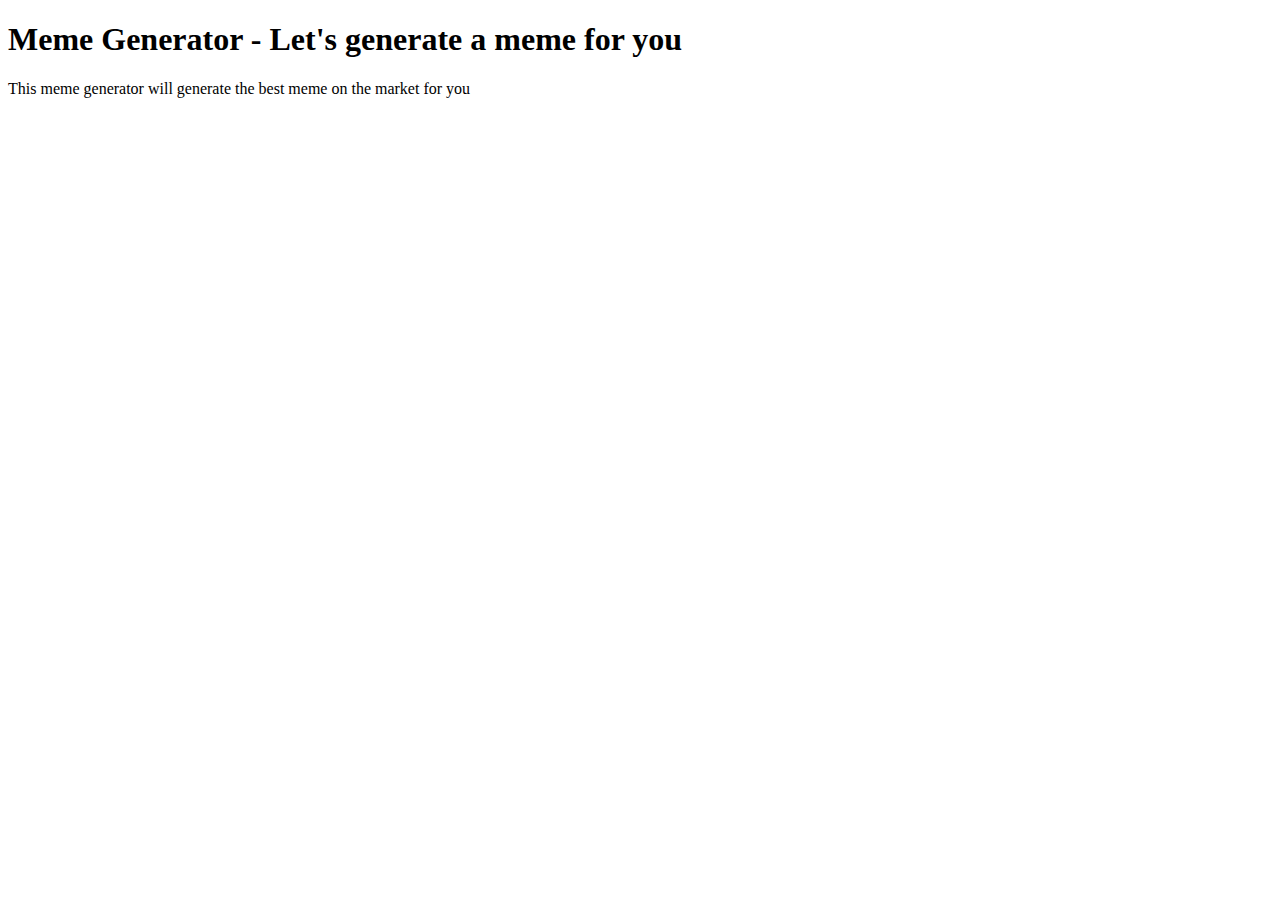
<file: learn_python/flask_practice/templates/index.html>
<!DOCTYPE html>

<html lang="en">

    <head>
        <meta name="viewport" content="width=device-width, initial-scale=1.0">
        <meta charset="UTF8">
        <title>Meme Generator - HarryMemes</title>
    </head>

    <body>
        <h1>Meme Generator - Let's generate a meme for you</h1>
        <p>
            This meme generator will generate the best meme on the market for you
        </p>
    </body>
</html>
</file>
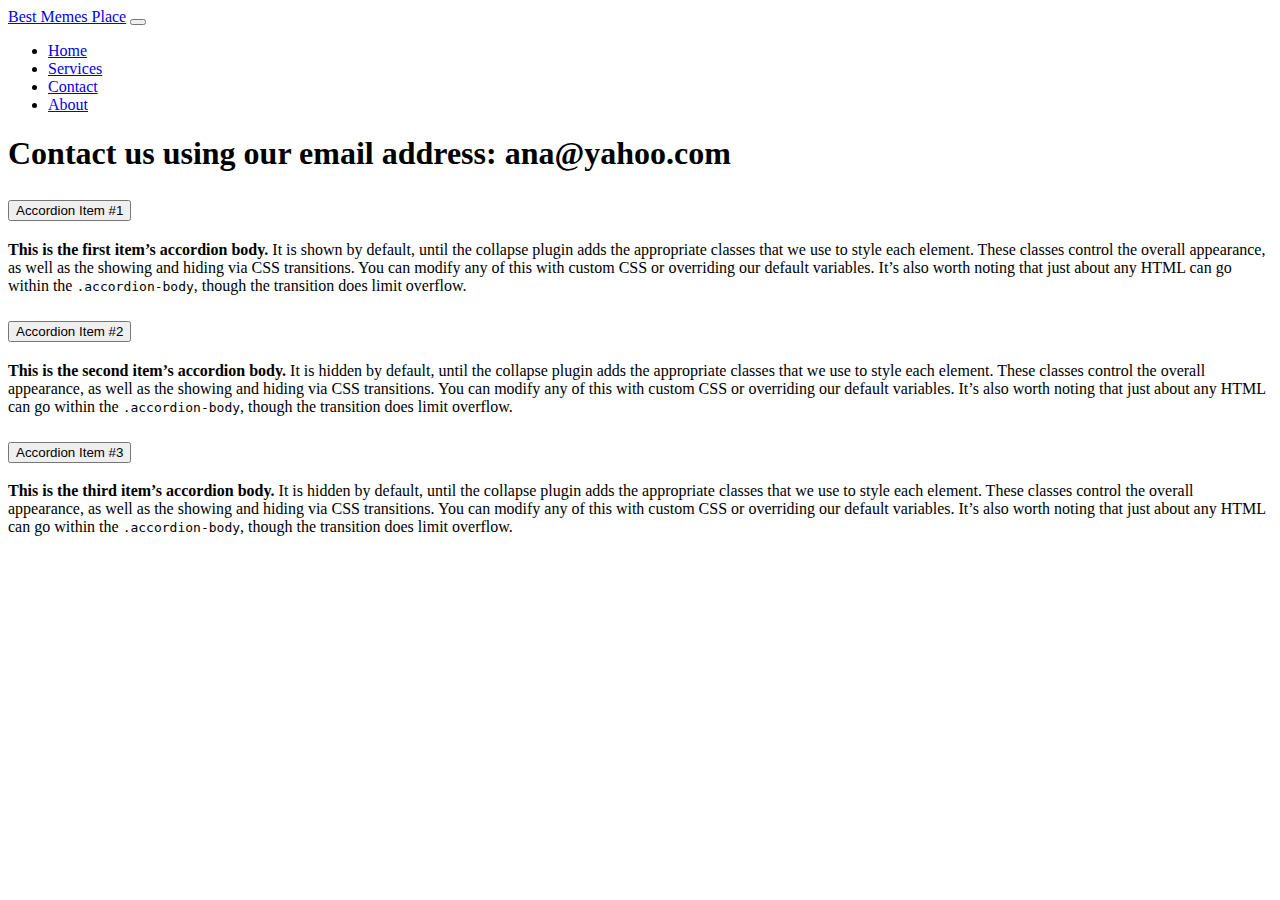
<file: learn_python/flask_practice/templates/contact.html>
<!DOCTYPE html>

<html lang="en">

<head>
    <meta character="UTF-8">
    <meta name="viewport" content="width=device-width,initial=scale=1">
    <title>Contact Meme Generating Agency - Code with Ana</title>

     <link href="https://cdn.jsdelivr.net/npm/bootstrap@5.3.6/dist/css/bootstrap.min.css" rel="stylesheet" integrity="sha384-4Q6Gf2aSP4eDXB8Miphtr37CMZZQ5oXLH2yaXMJ2w8e2ZtHTl7GptT4jmndRuHDT" crossorigin="anonymous">
</head>

<body>
    <nav class="navbar navbar-expand-lg bg-body-tertiary">
        <div class="container-fluid">
            <a class="navbar-brand" href="#">Best Memes Place</a>
            <button class="navbar-toggler" type="button" data-bs-toggle="collapse"
                data-bs-target="#navbarSupportedContent" aria-controls="navbarSupportedContent" aria-expanded="false"
                aria-label="Toggle navigation">
                <span class="navbar-toggler-icon"></span>
            </button>
            <div class="collapse navbar-collapse" id="navbarSupportedContent">
                <ul class="navbar-nav me-auto mb-2 mb-lg-0">
                    <li class="nav-item">
                        <a class="nav-link" aria-current="page" href="/">Home</a>
                    </li>

                    <li class="nav-item">
                        <a class="nav-link" href="/services">Services</a>
                    </li>

                    <li class="nav-item">
                        <a class="nav-link active" href="/contact">Contact</a>
                    </li>

                    <li class="nav-item">
                        <a class="nav-link" href="/about">About</a>
                    </li>
                </ul>
            </div>
        </div>
    </nav>

    <div class="container my-4">
        <h1>Contact us using our email address: ana@yahoo.com</h1>
        <div class="accordion" id="accordionExample">
            <div class="accordion-item">
                <h2 class="accordion-header">
                    <button class="accordion-button" type="button" data-bs-toggle="collapse"
                        data-bs-target="#collapseOne" aria-expanded="true" aria-controls="collapseOne">
                        Accordion Item #1
                    </button>
                </h2>
                <div id="collapseOne" class="accordion-collapse collapse show" data-bs-parent="#accordionExample">
                    <div class="accordion-body">
                        <strong>This is the first item’s accordion body.</strong> It is shown by default, until the
                        collapse plugin adds the appropriate classes that we use to style each element. These classes
                        control the overall appearance, as well as the showing and hiding via CSS transitions. You can
                        modify any of this with custom CSS or overriding our default variables. It’s also worth noting
                        that just about any HTML can go within the <code>.accordion-body</code>, though the transition
                        does limit overflow.
                    </div>
                </div>
            </div>
            <div class="accordion-item">
                <h2 class="accordion-header">
                    <button class="accordion-button collapsed" type="button" data-bs-toggle="collapse"
                        data-bs-target="#collapseTwo" aria-expanded="false" aria-controls="collapseTwo">
                        Accordion Item #2
                    </button>
                </h2>
                <div id="collapseTwo" class="accordion-collapse collapse" data-bs-parent="#accordionExample">
                    <div class="accordion-body">
                        <strong>This is the second item’s accordion body.</strong> It is hidden by default, until the
                        collapse plugin adds the appropriate classes that we use to style each element. These classes
                        control the overall appearance, as well as the showing and hiding via CSS transitions. You can
                        modify any of this with custom CSS or overriding our default variables. It’s also worth noting
                        that just about any HTML can go within the <code>.accordion-body</code>, though the transition
                        does limit overflow.
                    </div>
                </div>
            </div>
            <div class="accordion-item">
                <h2 class="accordion-header">
                    <button class="accordion-button collapsed" type="button" data-bs-toggle="collapse"
                        data-bs-target="#collapseThree" aria-expanded="false" aria-controls="collapseThree">
                        Accordion Item #3
                    </button>
                </h2>
                <div id="collapseThree" class="accordion-collapse collapse" data-bs-parent="#accordionExample">
                    <div class="accordion-body">
                        <strong>This is the third item’s accordion body.</strong> It is hidden by default, until the
                        collapse plugin adds the appropriate classes that we use to style each element. These classes
                        control the overall appearance, as well as the showing and hiding via CSS transitions. You can
                        modify any of this with custom CSS or overriding our default variables. It’s also worth noting
                        that just about any HTML can go within the <code>.accordion-body</code>, though the transition
                        does limit overflow.
                    </div>
                </div>
            </div>
        </div>
    </div>

     <!-- Script for bootstrap  -->
    <script src="https://cdn.jsdelivr.net/npm/bootstrap@5.3.6/dist/js/bootstrap.bundle.min.js" integrity="sha384-j1CDi7MgGQ12Z7Qab0qlWQ/Qqz24Gc6BM0thvEMVjHnfYGF0rmFCozFSxQBxwHKO" crossorigin="anonymous"></script>

</body>

</html>
</file>
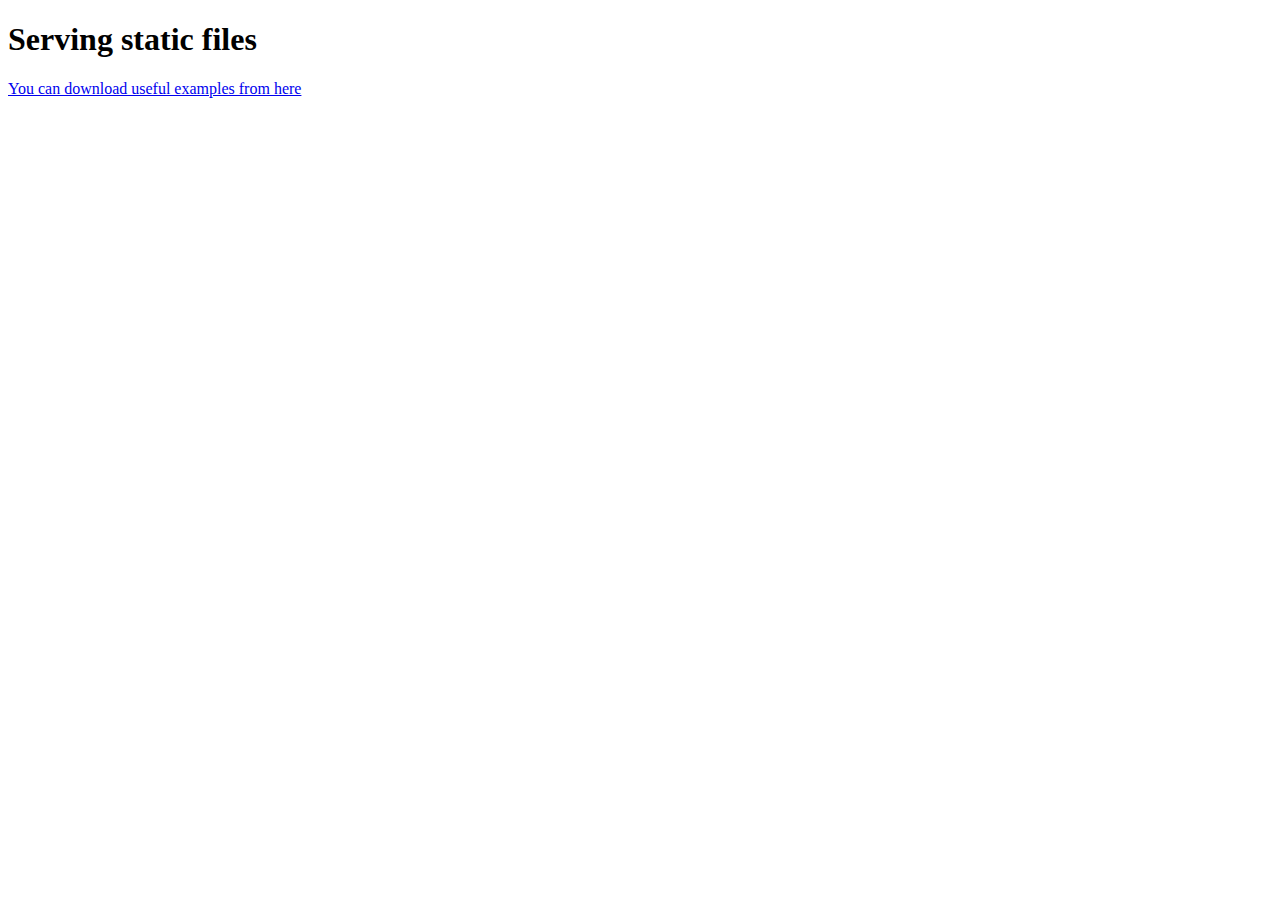
<file: learn_python/flask_practice/templates/index_3.html>
<!DOCTYPE html>

<html lang="en">

    <head>
        <meta name="viewport" content="width=device-width, initial-scale=1.0">
        <meta charset="UTF8">
        <title>Static files</title>
    </head>

    <body>
       <h1>Serving static files</h1>
       <a href="/static/flask_serving_static.zip">You can download useful examples from here</a>
    </body>
</html>
</file>
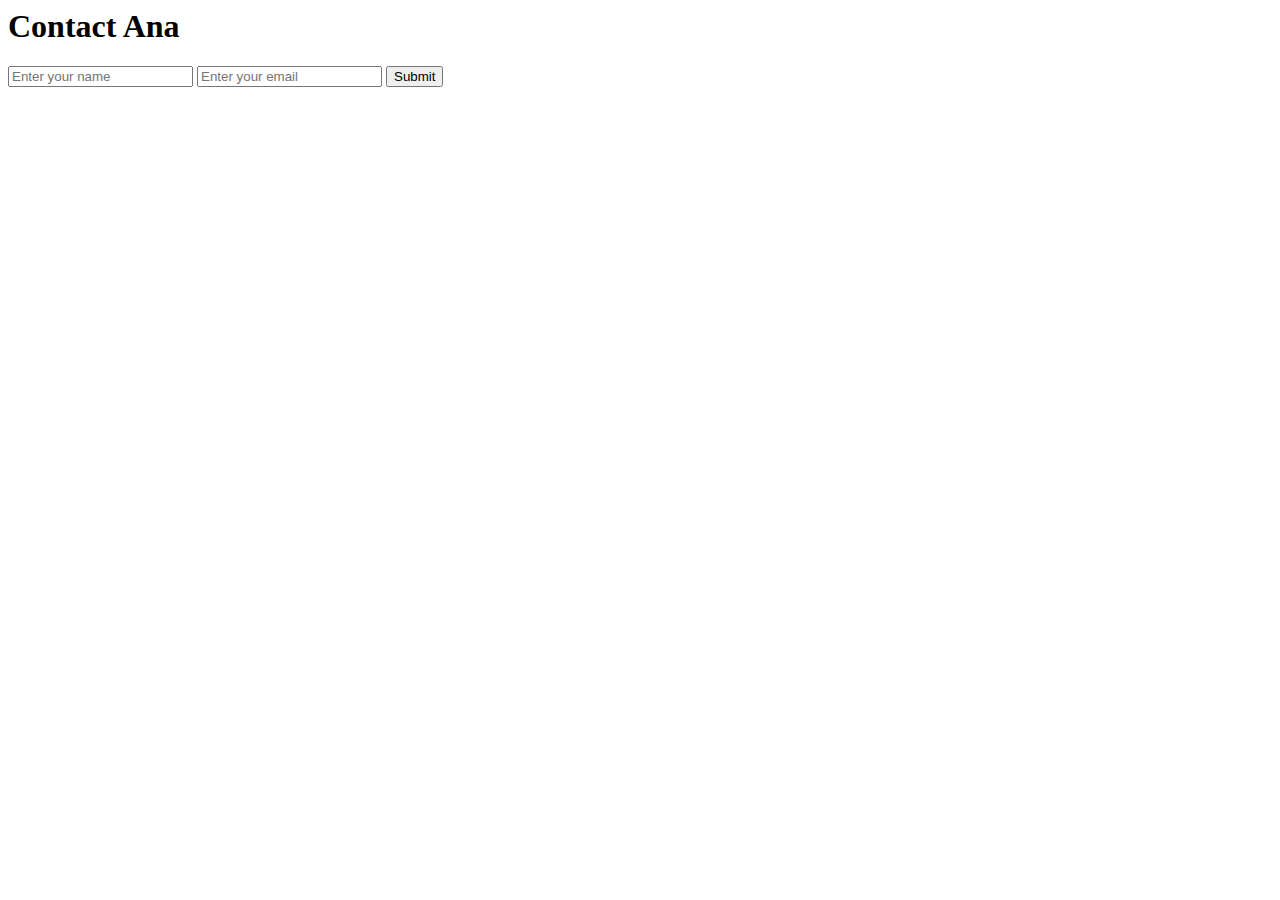
<file: learn_python/flask_practice/templates/index_4_form.html>
<html>
<head>
    <title>Forms Practice</title>
    <meta charset="utf-8">
</head>

<body>
    <h1>Contact Ana</h1>
    <div>
        <form action="/" method="POST">
            <input type="text" name="name" placeholder="Enter your name"/>
            <input type="email" name="email" placeholder="Enter your email"/>
            <input type="submit" value="Submit"/>
        </form>
    </div>
</body>

</html>
</file>
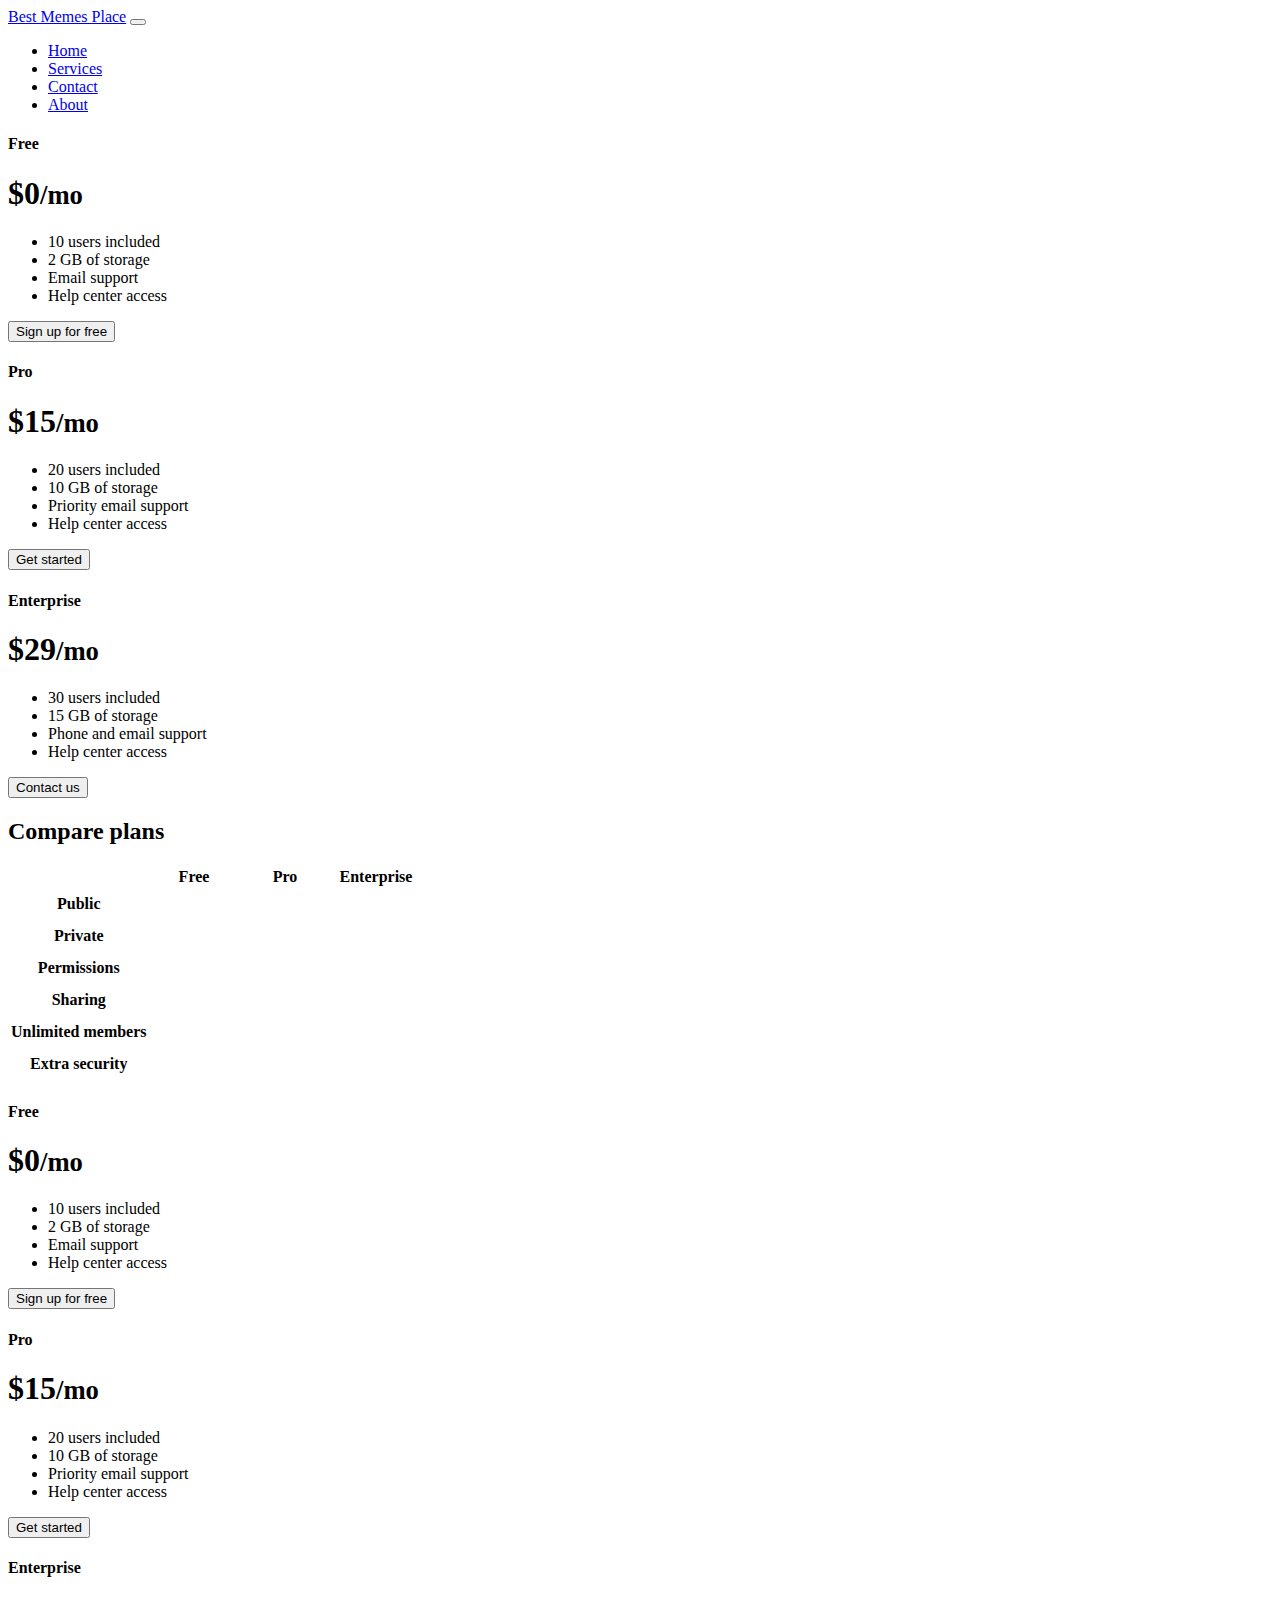
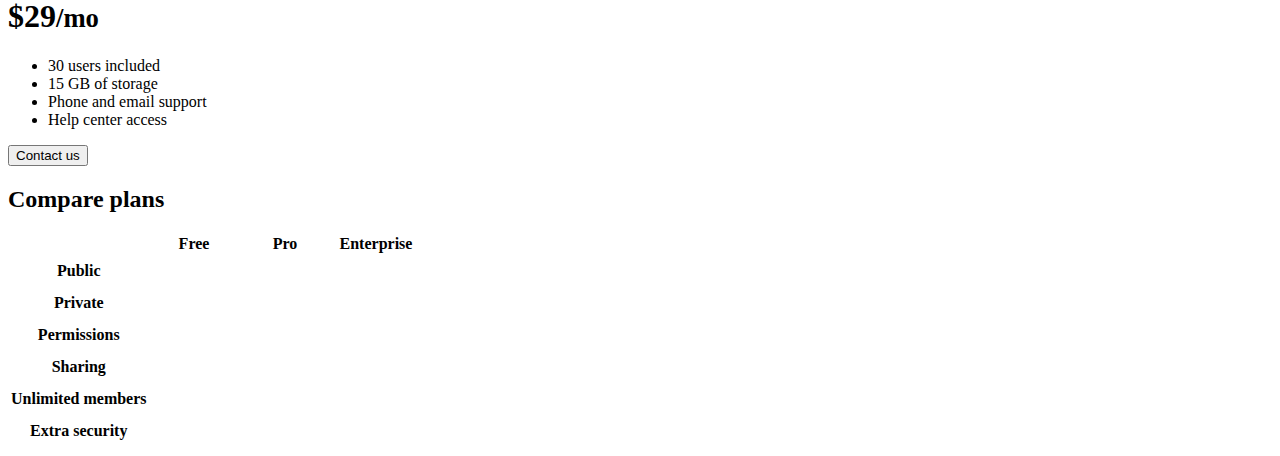
<file: learn_python/flask_practice/templates/services.html>
<!DOCTYPE html>

<html lang="en">

<head>
    <meta character="UTF-8">
    <meta name="viewport" content="width=device-width,initial=scale=1">
    <title>Services Meme Generating Agency - Code with Ana</title>

    <link href="https://cdn.jsdelivr.net/npm/bootstrap@5.3.6/dist/css/bootstrap.min.css" rel="stylesheet"
        integrity="sha384-4Q6Gf2aSP4eDXB8Miphtr37CMZZQ5oXLH2yaXMJ2w8e2ZtHTl7GptT4jmndRuHDT" crossorigin="anonymous">
</head>

<body>
    <nav class="navbar navbar-expand-lg bg-body-tertiary">
        <div class="container-fluid">
            <a class="navbar-brand" href="#">Best Memes Place</a>
            <button class="navbar-toggler" type="button" data-bs-toggle="collapse"
                data-bs-target="#navbarSupportedContent" aria-controls="navbarSupportedContent" aria-expanded="false"
                aria-label="Toggle navigation">
                <span class="navbar-toggler-icon"></span>
            </button>
            <div class="collapse navbar-collapse" id="navbarSupportedContent">
                <ul class="navbar-nav me-auto mb-2 mb-lg-0">
                    <li class="nav-item">
                        <a class="nav-link" aria-current="page" href="/">Home</a>
                    </li>

                    <li class="nav-item">
                        <a class="nav-link active" href="/services">Services</a>
                    </li>

                    <li class="nav-item">
                        <a class="nav-link" href="/contact">Contact</a>
                    </li>
                    <li class="nav-item">
                        <a class="nav-link" href="/about">About</a>
                    </li>
                </ul>
            </div>
        </div>
    </nav>

    <main>
        <div class="row row-cols-1 row-cols-md-3 mb-3 text-center">
            <div class="col">
                <div class="card mb-4 rounded-3 shadow-sm">
                    <div class="card-header py-3">
                        <h4 class="my-0 fw-normal">Free</h4>
                    </div>
                    <div class="card-body">
                        <h1 class="card-title pricing-card-title">
                            $0<small class="text-body-secondary fw-light">/mo</small>
                        </h1>
                        <ul class="list-unstyled mt-3 mb-4">
                            <li>10 users included</li>
                            <li>2 GB of storage</li>
                            <li>Email support</li>
                            <li>Help center access</li>
                        </ul>
                        <button type="button" class="w-100 btn btn-lg btn-outline-primary">
                            Sign up for free
                        </button>
                    </div>
                </div>
            </div>
            <div class="col">
                <div class="card mb-4 rounded-3 shadow-sm">
                    <div class="card-header py-3">
                        <h4 class="my-0 fw-normal">Pro</h4>
                    </div>
                    <div class="card-body">
                        <h1 class="card-title pricing-card-title">
                            $15<small class="text-body-secondary fw-light">/mo</small>
                        </h1>
                        <ul class="list-unstyled mt-3 mb-4">
                            <li>20 users included</li>
                            <li>10 GB of storage</li>
                            <li>Priority email support</li>
                            <li>Help center access</li>
                        </ul>
                        <button type="button" class="w-100 btn btn-lg btn-primary">
                            Get started
                        </button>
                    </div>
                </div>
            </div>
            <div class="col">
                <div class="card mb-4 rounded-3 shadow-sm border-primary">
                    <div class="card-header py-3 text-bg-primary border-primary">
                        <h4 class="my-0 fw-normal">Enterprise</h4>
                    </div>
                    <div class="card-body">
                        <h1 class="card-title pricing-card-title">
                            $29<small class="text-body-secondary fw-light">/mo</small>
                        </h1>
                        <ul class="list-unstyled mt-3 mb-4">
                            <li>30 users included</li>
                            <li>15 GB of storage</li>
                            <li>Phone and email support</li>
                            <li>Help center access</li>
                        </ul>
                        <button type="button" class="w-100 btn btn-lg btn-primary">
                            Contact us
                        </button>
                    </div>
                </div>
            </div>
        </div>
        <h2 class="display-6 text-center mb-4">Compare plans</h2>
        <div class="table-responsive">
            <table class="table text-center">
                <thead>
                    <tr>
                        <th style="width: 34%"></th>
                        <th style="width: 22%">Free</th>
                        <th style="width: 22%">Pro</th>
                        <th style="width: 22%">Enterprise</th>
                    </tr>
                </thead>
                <tbody>
                    <tr>
                        <th scope="row" class="text-start">Public</th>
                        <td>
                            <svg class="bi" width="24" height="24" role="img" aria-label="Included">
                                <use xlink:href="#check"></use>
                            </svg>
                        </td>
                        <td>
                            <svg class="bi" width="24" height="24" role="img" aria-label="Included">
                                <use xlink:href="#check"></use>
                            </svg>
                        </td>
                        <td>
                            <svg class="bi" width="24" height="24" role="img" aria-label="Included">
                                <use xlink:href="#check"></use>
                            </svg>
                        </td>
                    </tr>
                    <tr>
                        <th scope="row" class="text-start">Private</th>
                        <td></td>
                        <td>
                            <svg class="bi" width="24" height="24" role="img" aria-label="Included">
                                <use xlink:href="#check"></use>
                            </svg>
                        </td>
                        <td>
                            <svg class="bi" width="24" height="24" role="img" aria-label="Included">
                                <use xlink:href="#check"></use>
                            </svg>
                        </td>
                    </tr>
                </tbody>
                <tbody>
                    <tr>
                        <th scope="row" class="text-start">Permissions</th>
                        <td>
                            <svg class="bi" width="24" height="24" role="img" aria-label="Included">
                                <use xlink:href="#check"></use>
                            </svg>
                        </td>
                        <td>
                            <svg class="bi" width="24" height="24" role="img" aria-label="Included">
                                <use xlink:href="#check"></use>
                            </svg>
                        </td>
                        <td>
                            <svg class="bi" width="24" height="24" role="img" aria-label="Included">
                                <use xlink:href="#check"></use>
                            </svg>
                        </td>
                    </tr>
                    <tr>
                        <th scope="row" class="text-start">Sharing</th>
                        <td></td>
                        <td>
                            <svg class="bi" width="24" height="24" role="img" aria-label="Included">
                                <use xlink:href="#check"></use>
                            </svg>
                        </td>
                        <td>
                            <svg class="bi" width="24" height="24" role="img" aria-label="Included">
                                <use xlink:href="#check"></use>
                            </svg>
                        </td>
                    </tr>
                    <tr>
                        <th scope="row" class="text-start">Unlimited members</th>
                        <td></td>
                        <td>
                            <svg class="bi" width="24" height="24" role="img" aria-label="Included">
                                <use xlink:href="#check"></use>
                            </svg>
                        </td>
                        <td>
                            <svg class="bi" width="24" height="24" role="img" aria-label="Included">
                                <use xlink:href="#check"></use>
                            </svg>
                        </td>
                    </tr>
                    <tr>
                        <th scope="row" class="text-start">Extra security</th>
                        <td></td>
                        <td></td>
                        <td>
                            <svg class="bi" width="24" height="24" role="img" aria-label="Included">
                                <use xlink:href="#check"></use>
                            </svg>
                        </td>
                    </tr>
                </tbody>
            </table>
        </div>
    </main>

    <div class="container my-4">

        <main>
            <div class="row row-cols-1 row-cols-md-3 mb-3 text-center">
                <div class="col">
                    <div class="card mb-4 rounded-3 shadow-sm">
                        <div class="card-header py-3">
                            <h4 class="my-0 fw-normal">Free</h4>
                        </div>
                        <div class="card-body">
                            <h1 class="card-title pricing-card-title">
                                $0<small class="text-body-secondary fw-light">/mo</small>
                            </h1>
                            <ul class="list-unstyled mt-3 mb-4">
                                <li>10 users included</li>
                                <li>2 GB of storage</li>
                                <li>Email support</li>
                                <li>Help center access</li>
                            </ul>
                            <button type="button" class="w-100 btn btn-lg btn-outline-primary">
                                Sign up for free
                            </button>
                        </div>
                    </div>
                </div>
                <div class="col">
                    <div class="card mb-4 rounded-3 shadow-sm">
                        <div class="card-header py-3">
                            <h4 class="my-0 fw-normal">Pro</h4>
                        </div>
                        <div class="card-body">
                            <h1 class="card-title pricing-card-title">
                                $15<small class="text-body-secondary fw-light">/mo</small>
                            </h1>
                            <ul class="list-unstyled mt-3 mb-4">
                                <li>20 users included</li>
                                <li>10 GB of storage</li>
                                <li>Priority email support</li>
                                <li>Help center access</li>
                            </ul>
                            <button type="button" class="w-100 btn btn-lg btn-primary">
                                Get started
                            </button>
                        </div>
                    </div>
                </div>
                <div class="col">
                    <div class="card mb-4 rounded-3 shadow-sm border-primary">
                        <div class="card-header py-3 text-bg-primary border-primary">
                            <h4 class="my-0 fw-normal">Enterprise</h4>
                        </div>
                        <div class="card-body">
                            <h1 class="card-title pricing-card-title">
                                $29<small class="text-body-secondary fw-light">/mo</small>
                            </h1>
                            <ul class="list-unstyled mt-3 mb-4">
                                <li>30 users included</li>
                                <li>15 GB of storage</li>
                                <li>Phone and email support</li>
                                <li>Help center access</li>
                            </ul>
                            <button type="button" class="w-100 btn btn-lg btn-primary">
                                Contact us
                            </button>
                        </div>
                    </div>
                </div>
            </div>
            <h2 class="display-6 text-center mb-4">Compare plans</h2>
            <div class="table-responsive">
                <table class="table text-center">
                    <thead>
                        <tr>
                            <th style="width: 34%"></th>
                            <th style="width: 22%">Free</th>
                            <th style="width: 22%">Pro</th>
                            <th style="width: 22%">Enterprise</th>
                        </tr>
                    </thead>
                    <tbody>
                        <tr>
                            <th scope="row" class="text-start">Public</th>
                            <td>
                                <svg class="bi" width="24" height="24" role="img" aria-label="Included">
                                    <use xlink:href="#check"></use>
                                </svg>
                            </td>
                            <td>
                                <svg class="bi" width="24" height="24" role="img" aria-label="Included">
                                    <use xlink:href="#check"></use>
                                </svg>
                            </td>
                            <td>
                                <svg class="bi" width="24" height="24" role="img" aria-label="Included">
                                    <use xlink:href="#check"></use>
                                </svg>
                            </td>
                        </tr>
                        <tr>
                            <th scope="row" class="text-start">Private</th>
                            <td></td>
                            <td>
                                <svg class="bi" width="24" height="24" role="img" aria-label="Included">
                                    <use xlink:href="#check"></use>
                                </svg>
                            </td>
                            <td>
                                <svg class="bi" width="24" height="24" role="img" aria-label="Included">
                                    <use xlink:href="#check"></use>
                                </svg>
                            </td>
                        </tr>
                    </tbody>
                    <tbody>
                        <tr>
                            <th scope="row" class="text-start">Permissions</th>
                            <td>
                                <svg class="bi" width="24" height="24" role="img" aria-label="Included">
                                    <use xlink:href="#check"></use>
                                </svg>
                            </td>
                            <td>
                                <svg class="bi" width="24" height="24" role="img" aria-label="Included">
                                    <use xlink:href="#check"></use>
                                </svg>
                            </td>
                            <td>
                                <svg class="bi" width="24" height="24" role="img" aria-label="Included">
                                    <use xlink:href="#check"></use>
                                </svg>
                            </td>
                        </tr>
                        <tr>
                            <th scope="row" class="text-start">Sharing</th>
                            <td></td>
                            <td>
                                <svg class="bi" width="24" height="24" role="img" aria-label="Included">
                                    <use xlink:href="#check"></use>
                                </svg>
                            </td>
                            <td>
                                <svg class="bi" width="24" height="24" role="img" aria-label="Included">
                                    <use xlink:href="#check"></use>
                                </svg>
                            </td>
                        </tr>
                        <tr>
                            <th scope="row" class="text-start">Unlimited members</th>
                            <td></td>
                            <td>
                                <svg class="bi" width="24" height="24" role="img" aria-label="Included">
                                    <use xlink:href="#check"></use>
                                </svg>
                            </td>
                            <td>
                                <svg class="bi" width="24" height="24" role="img" aria-label="Included">
                                    <use xlink:href="#check"></use>
                                </svg>
                            </td>
                        </tr>
                        <tr>
                            <th scope="row" class="text-start">Extra security</th>
                            <td></td>
                            <td></td>
                            <td>
                                <svg class="bi" width="24" height="24" role="img" aria-label="Included">
                                    <use xlink:href="#check"></use>
                                </svg>
                            </td>
                        </tr>
                    </tbody>
                </table>
            </div>
        </main>

    </div>

    <!-- Script for bootstrap  -->
    <script src="https://cdn.jsdelivr.net/npm/bootstrap@5.3.6/dist/js/bootstrap.bundle.min.js"
        integrity="sha384-j1CDi7MgGQ12Z7Qab0qlWQ/Qqz24Gc6BM0thvEMVjHnfYGF0rmFCozFSxQBxwHKO"
        crossorigin="anonymous"></script>

</body>

</html>
</file>
